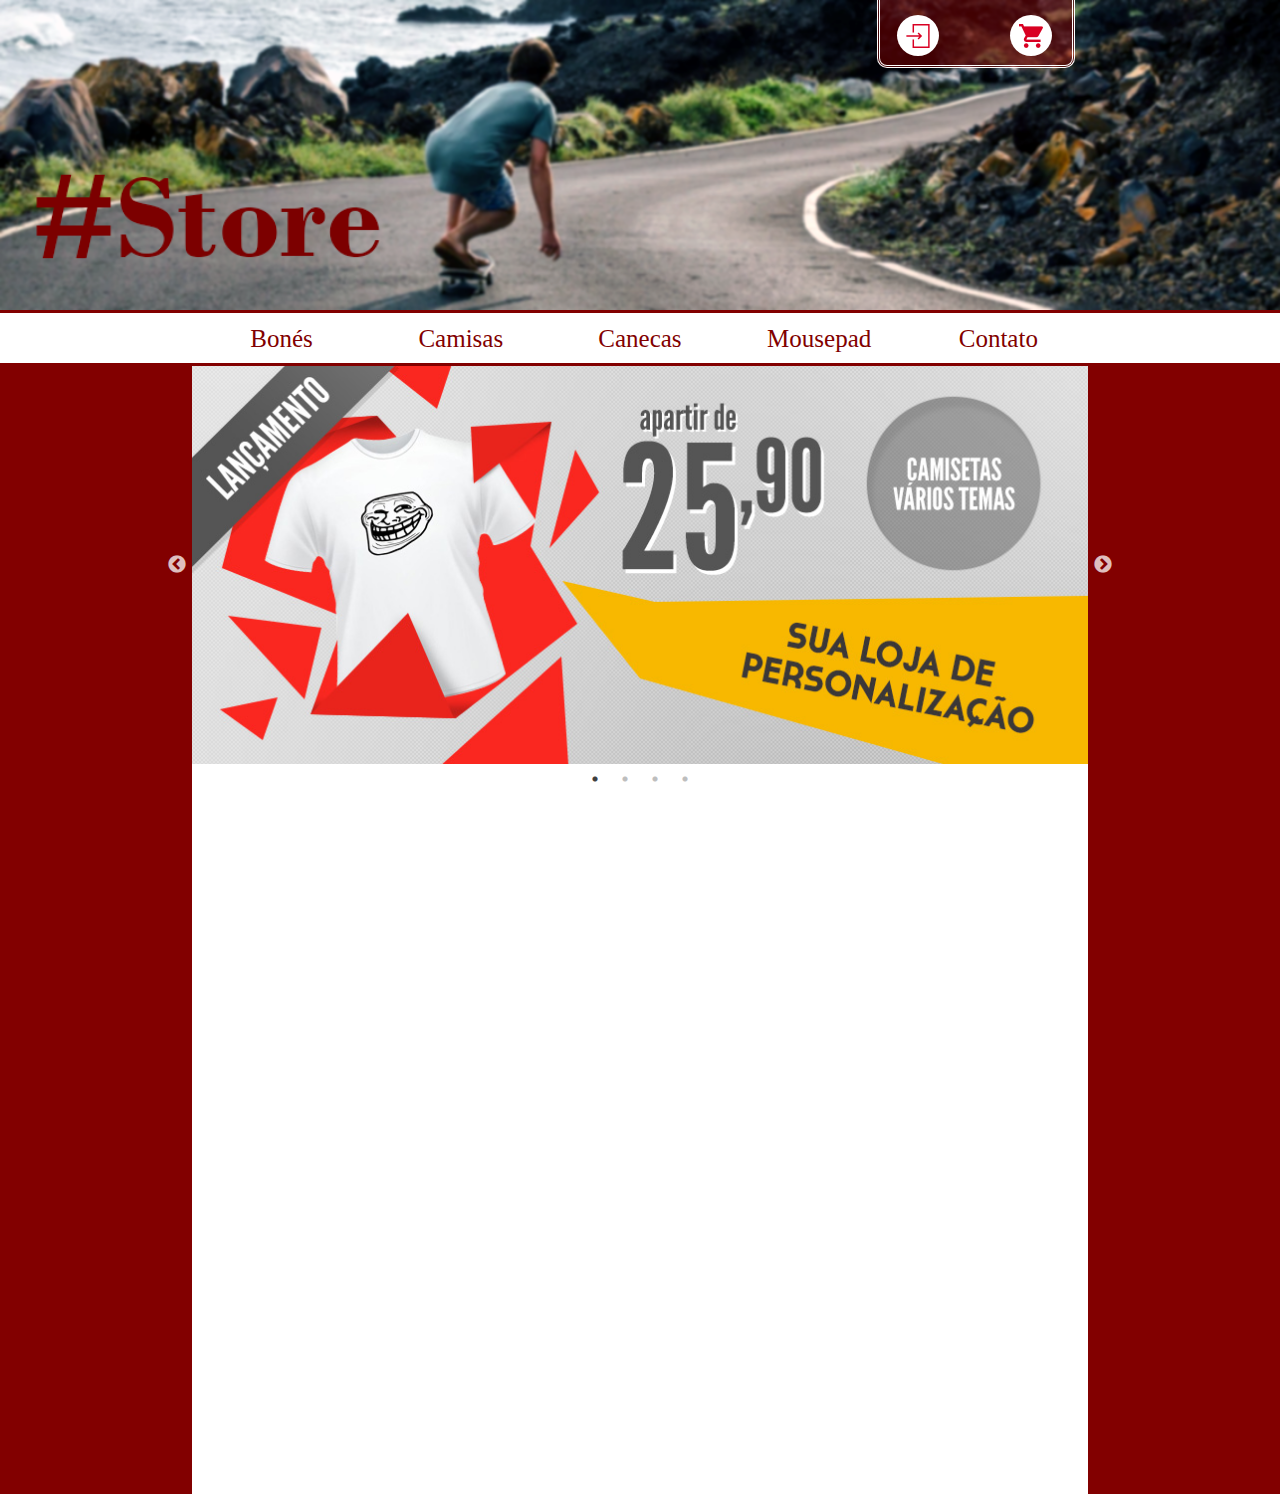
<file: Prog3/SharpStore/index.html>
<html>
	<head>
		<title>#Store - Seu produto está #aqui!</title>
		<meta http-equiv="Content-Type" content="text/html; charset=UTF-8">
  		<link rel="stylesheet" type="text/css" href="WEB-INF/slick.css">
  		<link rel="stylesheet" type="text/css" href="WEB-INF/slick-theme.css">
  		<link rel="stylesheet" type="text/css" href="WEB-INF/normalize.css">
  		<link rel="stylesheet" type="text/css" href="WEB-INF/theme.css">
  		<script src="WEB-INF/jquery-3.2.0.min.js" type="text/javascript"></script>
  		<script src="WEB-INF/slick.min.js" type="text/javascript" charset="utf-8"></script>
  		<script src="WEB-INF/script.js" type="text/javascript" charset="utf-8"></script>
	</head>
	<body>
		<div class="head">
			<div class="login">
				<ul>
					<li class="item"><a href="#"><img src="WEB-INF/login.png"></a></li>
					<li class="item"><a href="#"><img src="WEB-INF/carrinho.png"></a></li>
				</ul>
			</div>
			<div class="logo">
				<img src="WEB-INF/logo.png">
			</div>
			<nav class="menu">
				<ul>
					<li class="icon"><a href="javascript:void(0);" class="icon" onclick="Expand()">&#9776;</a></li>
					<li class="item"><a href="#">Bonés</a></li>
					<li class="item"><a href="#">Camisas</a>
					<li class="item"><a href="#">Canecas</a></li>
					<li class="item"><a href="#">Mousepad</a></li>
					<li class="item"><a href="#">Contato</a></li>
				</ul>
			</nav>
			<div class="expand"></div>
		</div>		
		<div class="main">
			<div class="destaques">
				<img src="WEB-INF/banner1.jpg">
				<img src="WEB-INF/banner2.jpg">
				<img src="WEB-INF/banner3.jpg">
				<img src="WEB-INF/banner4.jpg">
			</div>
			<div class="corpo">
				<div class="compras">
					<div class="produtos">
					</div>
					<div class="filtros">
					</div>
				</div>
			</div>
		</div>
	</body>
</html>
</file>
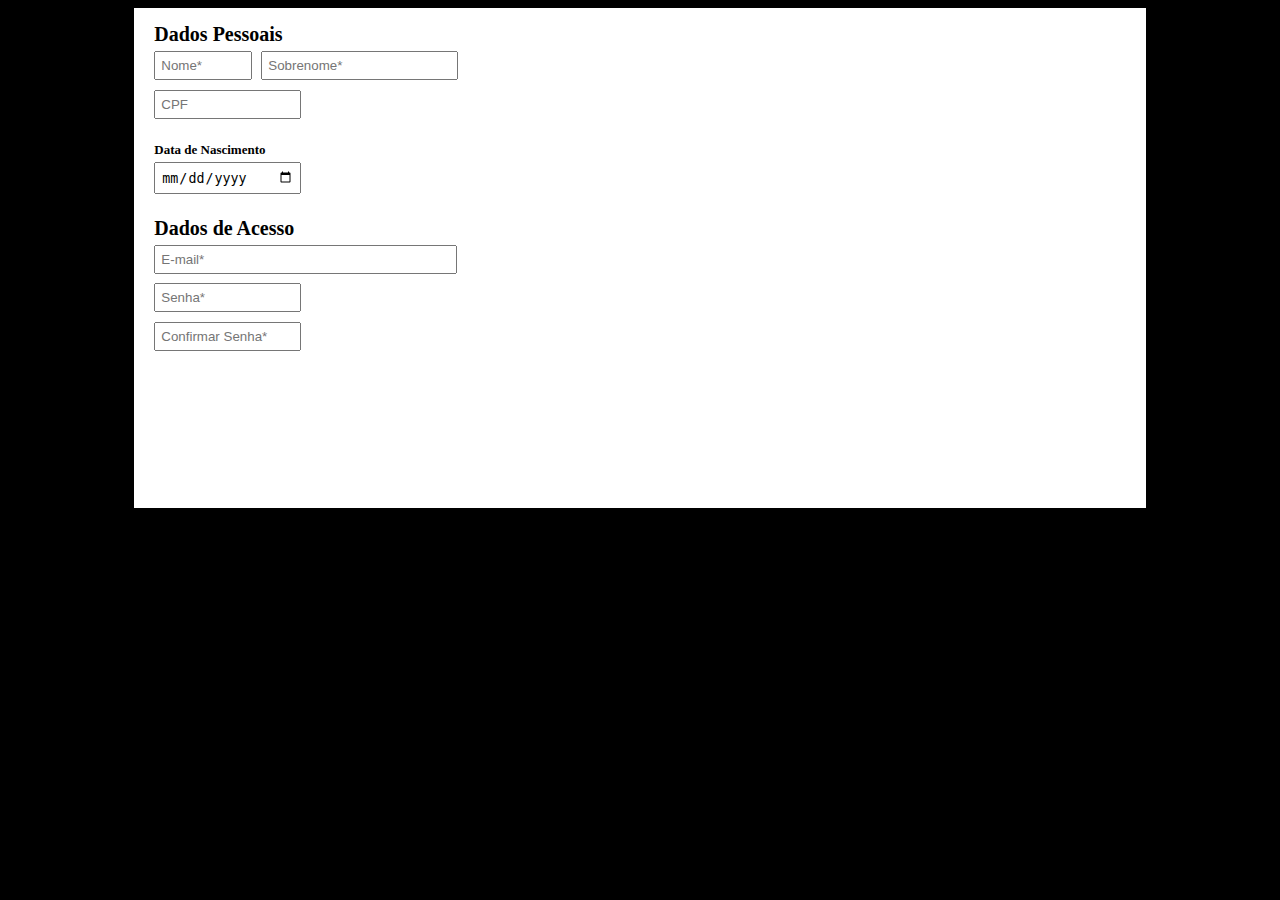
<file: Prog3/formulario.html>
<html>
	<head>
		<style>
			#form-cadastro {
				padding: 15px;
			}
			
			#form-cadastro * {
				margin: 0.5%; 
				width: 15%;
			}
			
			#form-cadastro input {
				padding: 5px;
			}
			#form-cadastro label {
				font-size: 20px;
				font-weight: bold;
			}
			
			#form-cadastro #nome {
				width: 10%;
				margin-right: 0% !important;
			}
			#form-cadastro #sobrenome {
				width: 20%;
			}
			#form-cadastro #email {
				width: 30.8%;
			}
			#form-cadastro #nome {
				width: 10%;
			}
			
		</style>
	</head>
	<body style="background-color: black;">
		<div style="width: 80%; height: 500px; background-color: white; margin: auto;">
			<form id="form-cadastro">
				<label id="title-personal">Dados Pessoais</label>
				<br />
				<input id="nome" name="nome" placeholder="Nome*" type="text"/>
				<input id="sobrenome" name="sobrenome" placeholder="Sobrenome*" type="text"/>
				<br />
				<input id="cpf" name="cpf" placeholder="CPF" type="text"/>
				<br />
				<br />
				<label for="nascimento" style="font-size: 13px;">Data de Nascimento</label><br />
				<input id="nascimento" name="nascimento" type="date"/>
				<br />
				<br />
				<label id="title-access">Dados de Acesso</label>
				<br />
				<input id="email" name="email" placeholder="E-mail*" type="email"/>
				<br />
				<input id="senha" name="senha" placeholder="Senha*" type="password"/>
				<br />
				<input id="confSenha" name="confSenha" placeholder="Confirmar Senha*" type="password"/>
			</form>
		</div>
	</body>
</html>
</file>
<file: Prog3/SharpStore/WEB-INF/theme.css>
.head	{
	background: #820000;
}

body {
	background-color: #820000;
}

.logo	{
	background-color: white;
}

.login	{
    transition-property: background-color;
    transition-duration: 0.2s;
	position: absolute;
	width: 15%;
	height: 65px;
	right: 16%;
	background-color: rgba(130, 0, 0, 0.5);
    border-left: double white;
    border-bottom: double white;
    border-right: double white;
    border-bottom-right-radius: 10px;
    border-bottom-left-radius: 10px;
}	

.login ul	{
    list-style-type: none;
	margin: auto;
	height: auto;
}

.login .item {
    padding: 9px 9px 5px 9px;
    border-radius: 50%;
    background-color: white;
    margin-bottom: 8%;
    margin-top: 8%;
}

.login .item:hover {
	padding: 11px 11px 7px 11px;
	margin-left: 12px;
	float: none;
}

.login:hover{
	background-color: rgba(130, 0, 0, 0.8);
}

.login .item:first-of-type	{
	float: left;
	margin-left: 17px;
}

.login .item:last-of-type	{
	float: right;
	margin-right: 20px;
	margin-left: 15px;
}

.login a {
	font-size: 22px;
	font-family: "Bodoni MT", Didot, "Didot LT STD", "Hoefler Text", Garamond, "Times New Roman", serif;
    text-decoration: none;
	color: white;	
	text-align: center;
}

.login ul li a:hover	{
	color: #d80000;
}

.logo img {
    width: 100%;
}

.verticalLine {
  background-color: white;
  width: 10px;
  height: 100px;
  float: left;
}

.expand 	{
	width: 100%;
}

.menu	{
    border-top: 3px solid #820000;
    border-bottom: 3px solid #820000;
	height: 50px;
	background-color: white;
	width: 100%;
	z-index: 1;
}

.fixed	{
	position: fixed;
	top: 0;
	border-top: 0px;
}

.icon	{
	display: none;
}

.menu ul	{
    list-style-type: none;
    -webkit-padding-start: 0px;
	width: 70%;
	margin: auto;
}

.menu .item {	
    float: left;
	width: 20%;
}

.menu a	{
	font-size: 25px;
    display: block;
    text-align: center;
	padding: 13px 0px 12px 0px;
	font-family: "Bodoni MT", Didot, "Didot LT STD", "Hoefler Text", Garamond, "Times New Roman", serif;
    text-decoration: none;
	color: #820000;
}

.menu ul li a:hover	{
	background: #820000; 
	color: white;
}

.main {
	height: 700px;
    margin:auto;
    width: 70%;
	background-color: white;	
}

.corpo	{
	height: 700px;
	background-color: white;	
}

.destaques {
    margin: auto;
}

.destaques img {
    width: 100%;
    height: auto;
}

.divisor	{
	background-color: black;
	width: 100%;
	height: 2px;
}

@media only screen and (max-width: 768px) {
	.login	{
		position: absolute;
		width: auto;
		height: auto;
		right: 0%;
    	border-right: none;
    	border-bottom-right-radius: 0px;
	}	

	.main 	{
		width: 100%;
		height: auto;
	}

	.menu 	{
		height: auto;
	    border-bottom: 0px solid #820000;
	}

	.menu ul	{		
		width: 100%;
	    border-bottom: 0px solid #820000;
	}

	.menu .item	{
    	float: none;
	    width: 100%;
	    border-bottom: 3px solid #820000;
	    display: none;
	}

	.icon	{
    	float: none;
	    display: block;
	    width: 100%;
	    border-bottom: 2px solid #820000;
		display: block;
	}

}

.item.expanditem	{	
	display: block;
}
</file>
